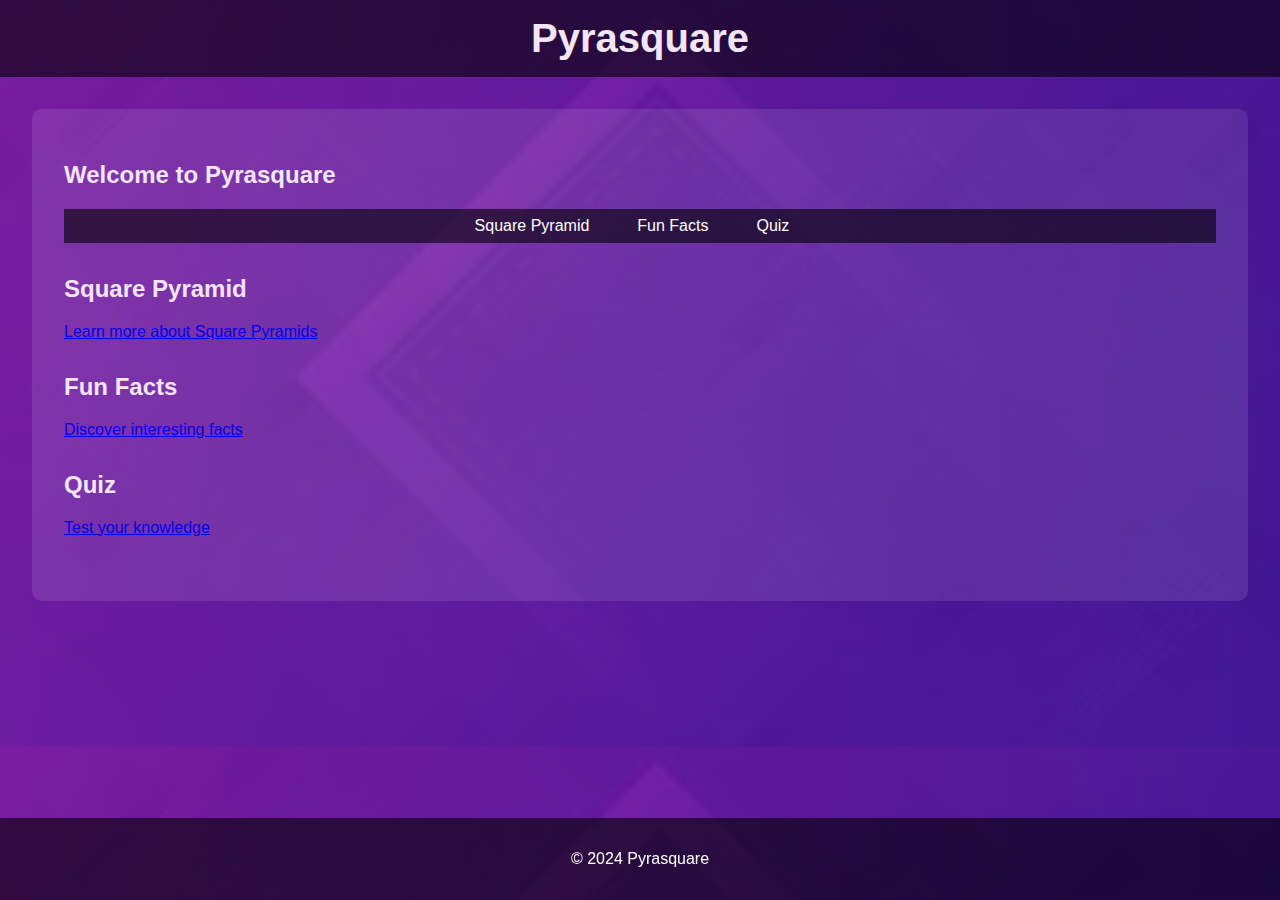
<file: index.html>
<!DOCTYPE html>
<html lang="en">
<head>
    <meta charset="UTF-8">
    <meta name="viewport" content="width=device-width, initial-scale=1.0">
    <title>Pyrasquare</title>
    <link rel="stylesheet" href="styles.css">
    <script src="script.js" defer></script>
</head>
<body>
    <header>
        <h1>Pyrasquare</h1>
    </header>
    <main>
        <section>
            <h2>Welcome to Pyrasquare</h2>
            <nav>
                <ul>
                    <li><a href="square-pyramid.html">Square Pyramid</a></li>
                    <li><a href="fun-facts.html">Fun Facts</a></li>
                    <li><a href="quiz.html">Quiz</a></li>
                </ul>
            </nav>
        </section>
        <section id="square-pyramid">
            <h2>Square Pyramid</h2>
            <p><a href="square-pyramid.html">Learn more about Square Pyramids</a></p>
        </section>
        <section id="fun-facts">
            <h2>Fun Facts</h2>
            <p><a href="fun-facts.html">Discover interesting facts</a></p>
        </section>
        <section id="quiz">
            <h2>Quiz</h2>
            <p><a href="quiz.html">Test your knowledge</a></p>
        </section>
    </main>
    <footer>
        <p>&copy; 2024 Pyrasquare</p>
    </footer>
</body>
</html>
</file>
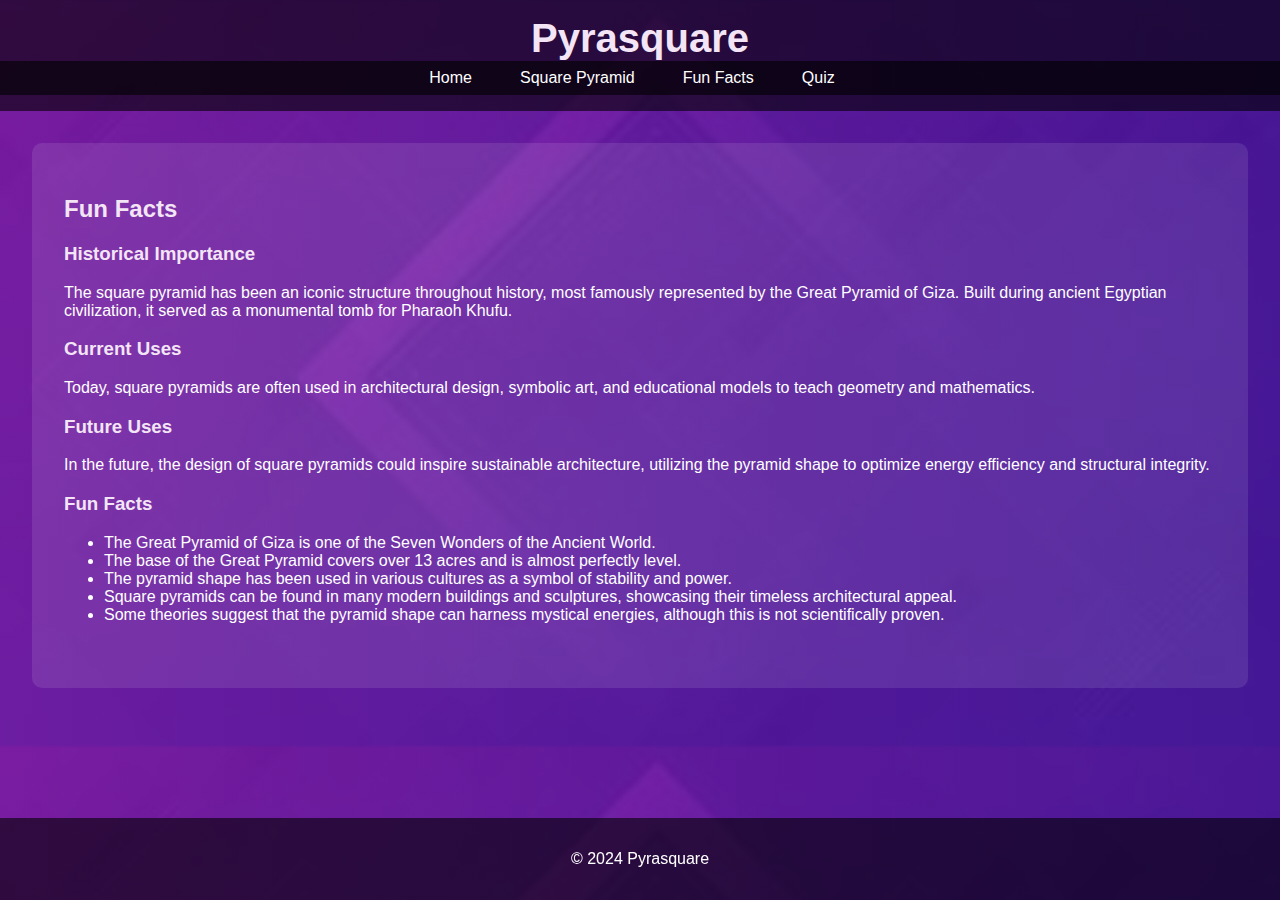
<file: fun-facts.html>
<!DOCTYPE html>
<html lang="en">
<head>
    <meta charset="UTF-8">
    <meta name="viewport" content="width=device-width, initial-scale=1.0">
    <title>Fun Facts | Pyrasquare</title>
    <link rel="stylesheet" href="styles.css">
    <script src="script.js" defer></script>
</head>
<body>
    <header>
        <h1>Pyrasquare</h1>
        <nav>
            <ul>
                <li><a href="index.html">Home</a></li>
                <li><a href="square-pyramid.html">Square Pyramid</a></li>
                <li><a href="fun-facts.html">Fun Facts</a></li>
                <li><a href="quiz.html">Quiz</a></li>
            </ul>
        </nav>
    </header>
    <main>
        <section id="fun-facts">
            <h2>Fun Facts</h2>
            <div id="historical-importance">
                <h3>Historical Importance</h3>
                <p>The square pyramid has been an iconic structure throughout history, most famously represented by the Great Pyramid of Giza. Built during ancient Egyptian civilization, it served as a monumental tomb for Pharaoh Khufu.</p>
            </div>
            <div id="current-uses">
                <h3>Current Uses</h3>
                <p>Today, square pyramids are often used in architectural design, symbolic art, and educational models to teach geometry and mathematics.</p>
            </div>
            <div id="future-uses">
                <h3>Future Uses</h3>
                <p>In the future, the design of square pyramids could inspire sustainable architecture, utilizing the pyramid shape to optimize energy efficiency and structural integrity.</p>
            </div>
            <div id="fun-facts-list">
                <h3>Fun Facts</h3>
                <ul>
                    <li>The Great Pyramid of Giza is one of the Seven Wonders of the Ancient World.</li>
                    <li>The base of the Great Pyramid covers over 13 acres and is almost perfectly level.</li>
                    <li>The pyramid shape has been used in various cultures as a symbol of stability and power.</li>
                    <li>Square pyramids can be found in many modern buildings and sculptures, showcasing their timeless architectural appeal.</li>
                    <li>Some theories suggest that the pyramid shape can harness mystical energies, although this is not scientifically proven.</li>
                </ul>
            </div>
        </section>
    </main>
    <footer>
        <p>&copy; 2024 Pyrasquare</p>
    </footer>
</body>
</html>
</file>
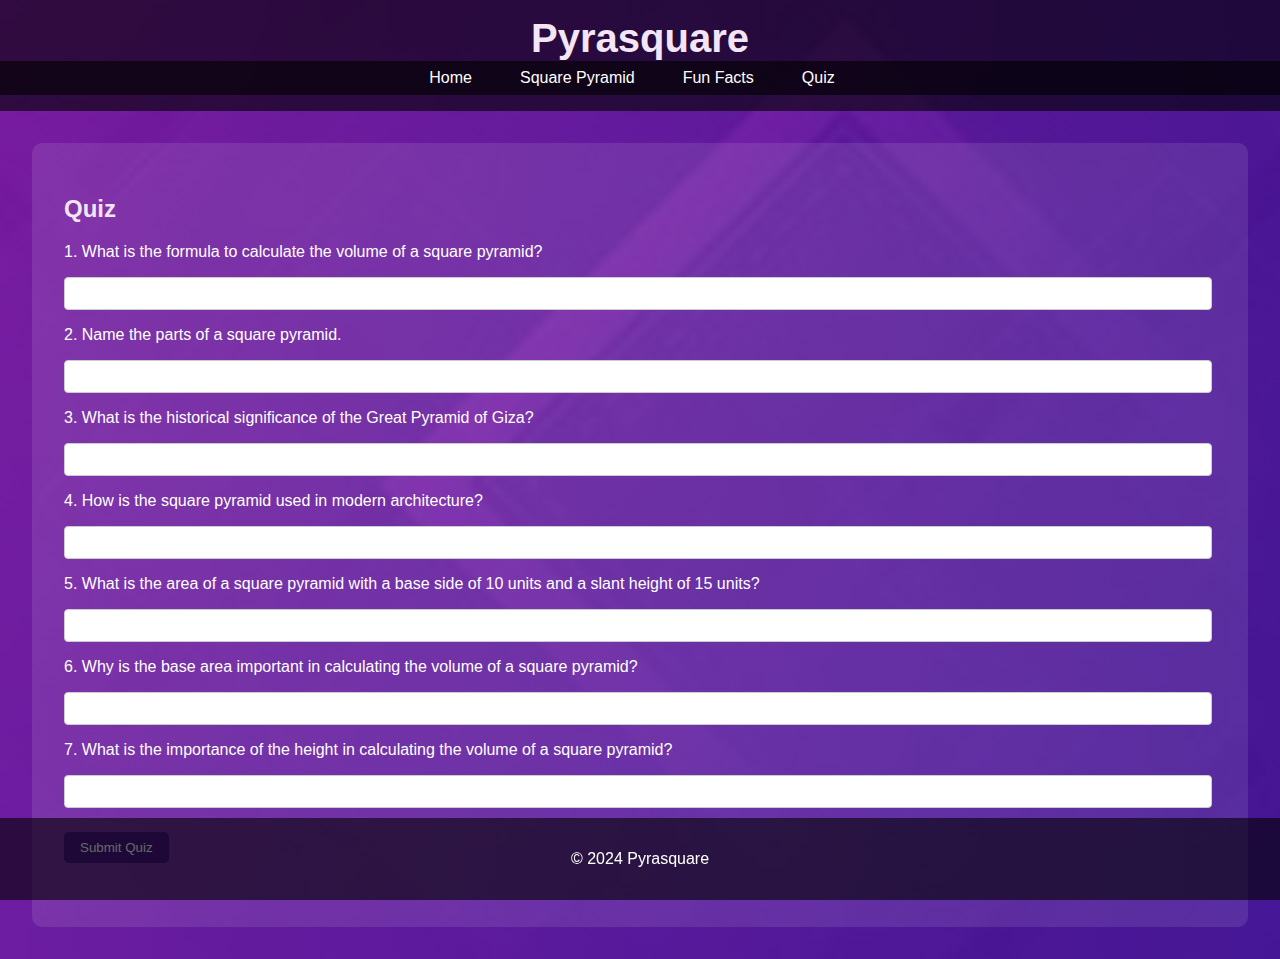
<file: quiz.html>
<!DOCTYPE html>
<html lang="en">
<head>
    <meta charset="UTF-8">
    <meta name="viewport" content="width=device-width, initial-scale=1.0">
    <title>Quiz | Pyrasquare</title>
    <link rel="stylesheet" href="styles.css">
    <script src="script.js" defer></script>
</head>
<body>
    <header>
        <h1>Pyrasquare</h1>
        <nav>
            <ul>
                <li><a href="index.html">Home</a></li>
                <li><a href="square-pyramid.html">Square Pyramid</a></li>
                <li><a href="fun-facts.html">Fun Facts</a></li>
                <li><a href="quiz.html">Quiz</a></li>
            </ul>
        </nav>
    </header>
    <main>
        <section id="quiz">
            <h2>Quiz</h2>
            <form id="quiz-form" onsubmit="gradeQuiz(event)">
                <div class="quiz-question">
                    <p>1. What is the formula to calculate the volume of a square pyramid?</p>
                    <input type="text" required>
                </div>
                <div class="quiz-question">
                    <p>2. Name the parts of a square pyramid.</p>
                    <input type="text" required>
                </div>
                <div class="quiz-question">
                    <p>3. What is the historical significance of the Great Pyramid of Giza?</p>
                    <input type="text" required>
                </div>
                <div class="quiz-question">
                    <p>4. How is the square pyramid used in modern architecture?</p>
                    <input type="text" required>
                </div>
                <div class="quiz-question">
                    <p>5. What is the area of a square pyramid with a base side of 10 units and a slant height of 15 units?</p>
                    <input type="text" required>
                </div>
                <div class="quiz-question">
                    <p>6. Why is the base area important in calculating the volume of a square pyramid?</p>
                    <input type="text" required>
                </div>
                <div class="quiz-question">
                    <p>7. What is the importance of the height in calculating the volume of a square pyramid?</p>
                    <input type="text" required>
                </div>
                <button type="submit">Submit Quiz</button>
            </form>
            <p id="quiz-result"></p>
        </section>
    </main>
    <footer>
        <p>&copy; 2024 Pyrasquare</p>
    </footer>
</body>
</html>
</file>
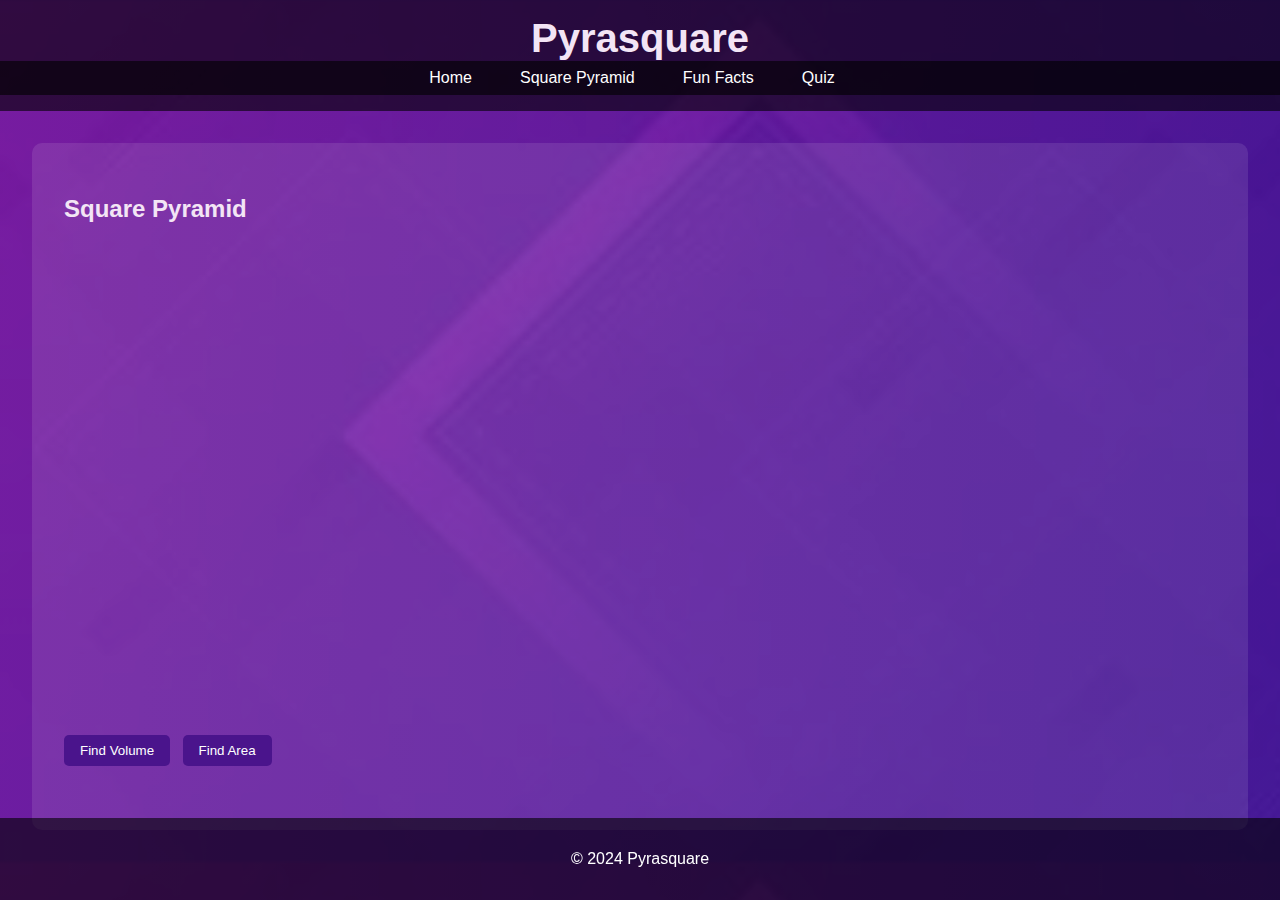
<file: square-pyramid.html>
<!DOCTYPE html>
<html lang="en">
<head>
    <meta charset="UTF-8">
    <meta name="viewport" content="width=device-width, initial-scale=1.0">
    <title>Square Pyramid | Pyrasquare</title>
    <link rel="stylesheet" href="styles.css">
    <script src="script.js" defer></script>
</head>
<body>
    <header>
        <h1>Pyrasquare</h1>
        <nav>
            <ul>
                <li><a href="index.html">Home</a></li>
                <li><a href="square-pyramid.html">Square Pyramid</a></li>
                <li><a href="fun-facts.html">Fun Facts</a></li>
                <li><a href="quiz.html">Quiz</a></li>
            </ul>
        </nav>
    </header>
    <main>
        <section id="square-pyramid">
            <h2>Square Pyramid</h2>
            <div id="3d-model-container">
                <iframe src="https://www.tinkercad.com/embed/3OFzifqdKO9?sharecode=qLmiXmPJwxJSGnFErV91RQum9Ce8h-tgfsBssCA3z4g" width="100%" height="480" frameborder="0" marginwidth="0" marginheight="0" scrolling="no"></iframe>
            </div>
            <div id="label-options">
                <button onclick="showVolumeCalculator()">Find Volume</button>
                <button onclick="showAreaCalculator()">Find Area</button>
            </div>
            <div id="volume-calculator" class="calculator">
                <h3>Volume Calculator</h3>
                <p>To calculate the volume of a square pyramid, you need the base area and the height. The base area is the area of the square at the bottom, and the height is the perpendicular distance from the base to the apex.</p>
                <form onsubmit="calculateVolume(event)">
                    <label for="base-area">Base Area:</label>
                    <input type="number" id="base-area" required>
                    <label for="height">Height:</label>
                    <input type="number" id="height" required>
                    <button type="submit">Calculate Volume</button>
                </form>
                <p id="volume-result"></p>
            </div>
            <div id="area-calculator" class="calculator">
                <h3>Area Calculator</h3>
                <p>To calculate the surface area of a square pyramid, you need the base side length and the slant height. The base side is the length of one side of the square base, and the slant height is the distance from the base to the apex along the face of the pyramid.</p>
                <form onsubmit="calculateArea(event)">
                    <label for="base-side">Base Side:</label>
                    <input type="number" id="base-side" required>
                    <label for="slant-height">Slant Height:</label>
                    <input type="number" id="slant-height" required>
                    <button type="submit">Calculate Area</button>
                </form>
                <p id="area-result"></p>
            </div>
        </section>
    </main>
    <footer>
        <p>&copy; 2024 Pyrasquare</p>
    </footer>
</body>
</html>
</file>
<file: styles.css>
/* General styles for the body and elements */
body {
    font-family: Arial, sans-serif;
    background-color: #6a1b9a;
    color: white;
    margin: 0;
    padding: 0;
    background-image: linear-gradient(to right, rgba(106, 27, 154, 0.8), rgba(74, 20, 140, 0.8)), url('geometric-pattern.png');
    background-size: cover;
}

header {
    background-color: rgba(0, 0, 0, 0.6);
    color: white;
    text-align: center;
    padding: 1rem 0;
}

header h1 {
    margin: 0;
    font-size: 2.5rem;
}

nav ul {
    list-style: none;
    padding: 0;
    display: flex;
    justify-content: center;
    background-color: rgba(0, 0, 0, 0.6);
    margin: 0;
}

nav ul li {
    margin-right: 1rem;
}

nav ul li a {
    color: white;
    text-decoration: none;
    padding: 0.5rem 1rem;
    display: block;
}

nav ul li a:hover {
    background-color: #4a148c;
}

main {
    padding: 2rem;
    background-color: rgba(255, 255, 255, 0.1);
    border-radius: 10px;
    margin: 2rem;
}

section {
    margin-bottom: 2rem;
}

h1, h2, h3 {
    color: #f3e5f5;
}

#3d-model-container {
    width: 100%;
    height: 480px;
    background-color: rgba(255, 255, 255, 0.1);
    border: 2px solid #f3e5f5;
    margin-bottom: 1rem;
    border-radius: 10px;
}

button {
    background-color: #4a148c;
    color: white;
    border: none;
    padding: 0.5rem 1rem;
    cursor: pointer;
    margin-right: 0.5rem;
    margin-top: 0.5rem;
    border-radius: 5px;
}

button:hover {
    background-color: #311b92;
}

.calculator {
    display: none;
    margin-top: 1rem;
    background-color: rgba(255, 255, 255, 0.1);
    padding: 1rem;
    border-radius: 10px;
}

label {
    display: block;
    margin-top: 0.5rem;
    color: #e1bee7;
}

input {
    width: calc(100% - 22px);
    padding: 0.5rem;
    margin-top: 0.5rem;
    border: 1px solid #ccc;
    border-radius: 4px;
}

form {
    margin-bottom: 1rem;
}

footer {
    text-align: center;
    background-color: rgba(0, 0, 0, 0.6);
    color: white;
    padding: 1rem 0;
    position: fixed;
    bottom: 0;
    width: 100%;
}

/* Quiz section styles */
.quiz-question {
    margin-bottom: 1rem;
}

#quiz-form p {
    margin: 0.5rem 0;
}

#quiz-result {
    font-weight: bold;
    margin-top: 1rem;
}

/* Color indicators for quiz answers */
.correct {
    color: green;
}

.incorrect {
    color: red;
}
</file>
